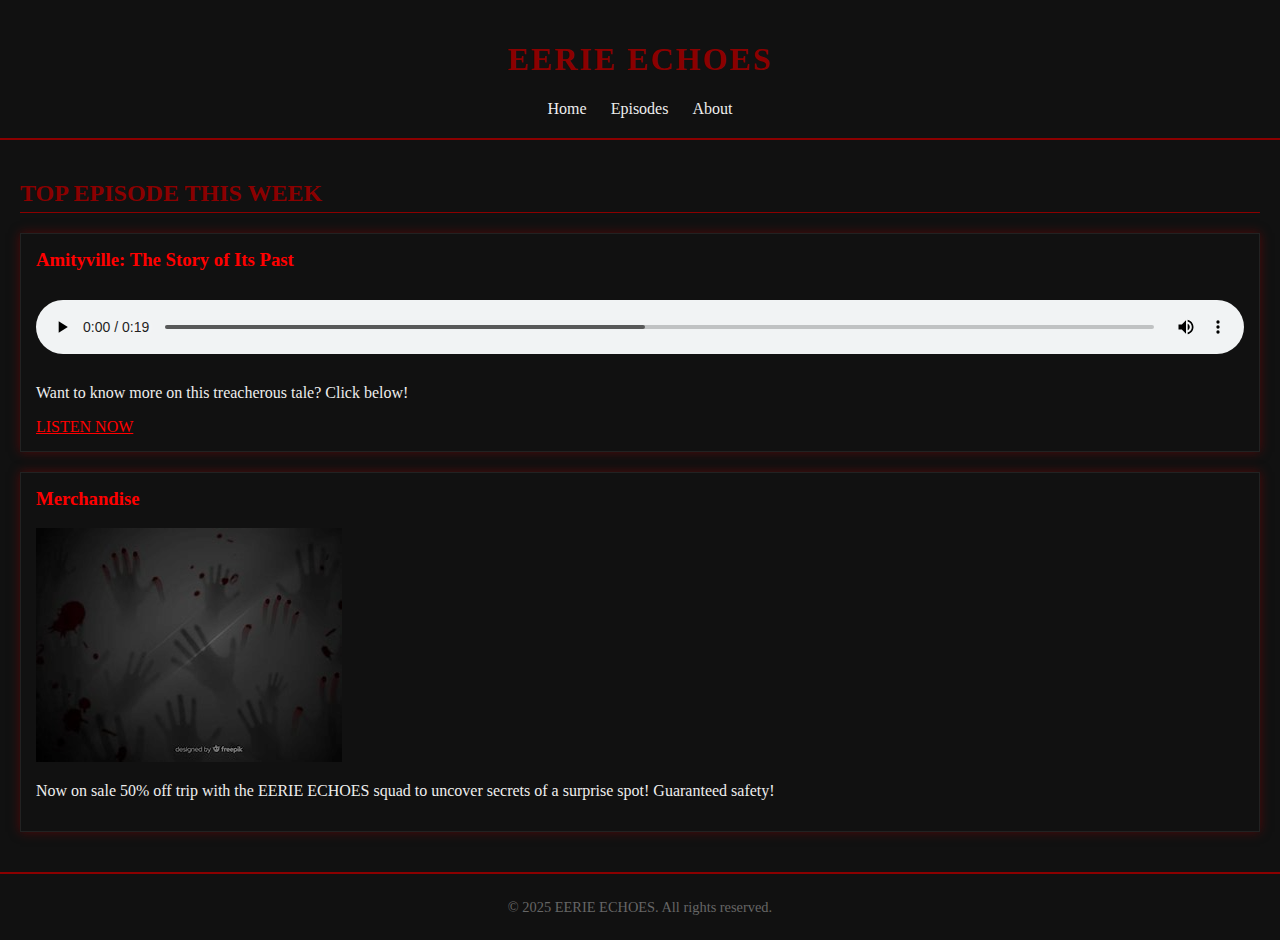
<file: index.html>
<!DOCTYPE html>
<html lang="en">
<head>
    <meta charset="UTF-8">
    <meta name="viewport" content="width=device-width, initial-scale=1.0">
    <title>Eerie Echoes - Home</title>
    <link rel="stylesheet" href="styles.css">
</head>
<body>
    <header>
        <h1>EERIE ECHOES <span class="recording-indicator"></span></h1>
        <nav>
            <a href="index.html">Home</a> 
            <a href="episodes.html">Episodes</a> 
            <a href="about.html">About</a> 
        </nav>
    </header>

    <main>
        <section id="home">
            <h2>TOP EPISODE THIS WEEK</h2>
            <article>
                <h3>Amityville: The Story of Its Past</h3>
                <audio controls>
                    <source src="Vocaroo 04 May 2025 23_37_56 EDT 1UaIwh2Pu7jZ.mp3" type="audio/mpeg">
                </audio>
                <p>Want to know more on this treacherous tale? Click below!</p>
                <a href="episodes.html">LISTEN NOW</a>
            </article>
            <article>
                <h3>Merchandise</h3>
                <img src="download.png.jpg" alt="">
                <p>Now on sale 50% off trip with the EERIE ECHOES squad to uncover secrets of a surprise spot! Guaranteed safety!</p>
            </article>
        </section>
    </main>

    <footer>
        <p>&copy; 2025 EERIE ECHOES. All rights reserved.</p>
    </footer>
</body>
</html>
</file>
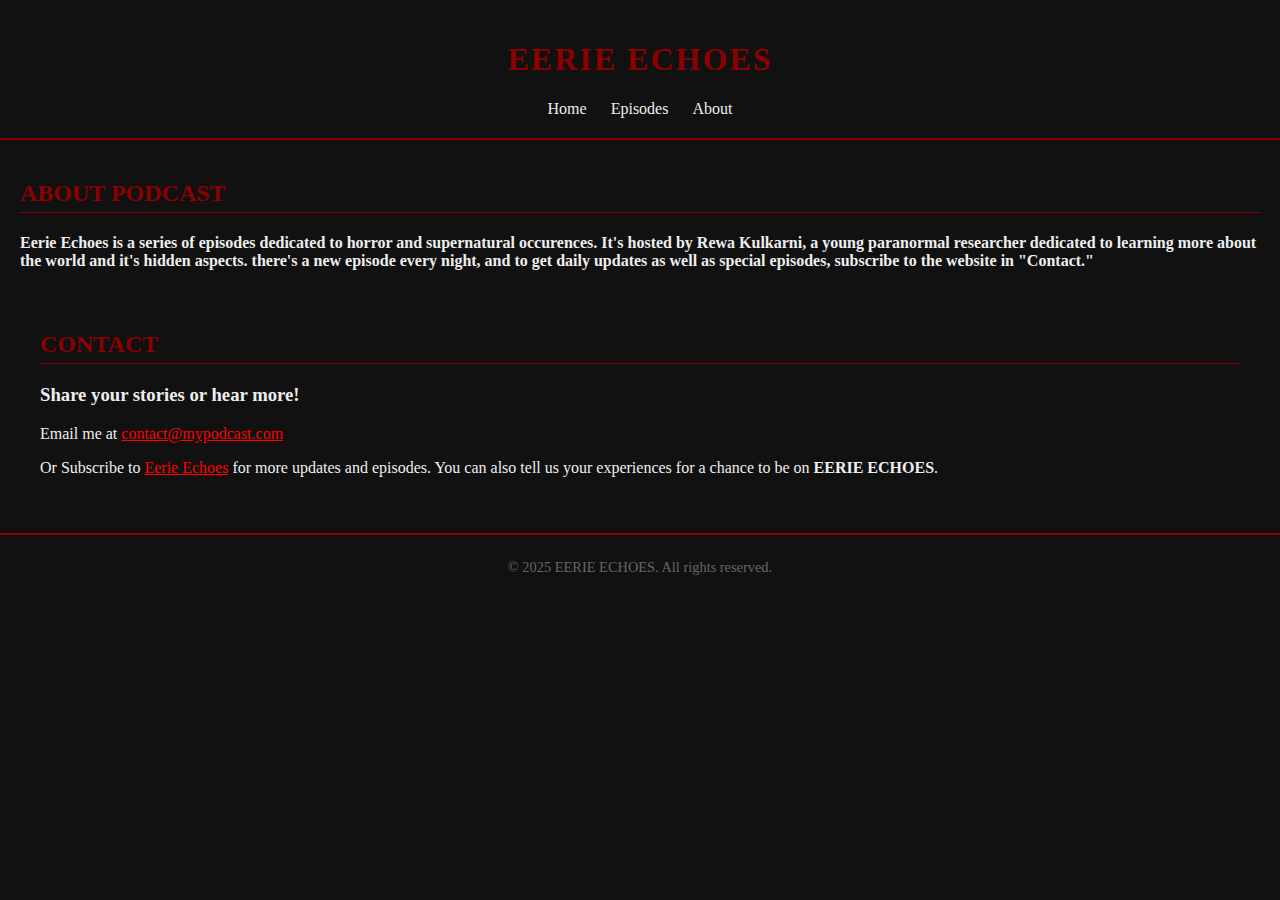
<file: about.html>
<!DOCTYPE html>
<html lang="en">
<head>
    <meta charset="UTF-8">
    <meta name="viewport" content="width=device-width, initial-scale=1.0">
    <title>Eerie Echoes - About</title>
    <link rel="stylesheet" href="styles.css">
</head>
<body>
    <header>
        <h1>EERIE ECHOES <span class="recording-indicator"></span></h1>
        <nav>
            <a href="index.html">Home</a> 
            <a href="episodes.html">Episodes</a> 
            <a href="about.html">About</a> 
        </nav>
    </header>

    <main>
        <section id="about">
            <h2>ABOUT PODCAST</h2>
            <h4>Eerie Echoes is a series of episodes dedicated to horror and supernatural occurences. It's hosted by Rewa Kulkarni, a young paranormal researcher dedicated to learning more about the world and it's hidden aspects. there's a new episode every night, and to get daily updates as well as special episodes, subscribe to the website in "Contact." </h4>
        </section>
        
            <main>
                <section id="contact">
                    <h2>CONTACT</h2>
                    <h3>Share your stories or hear more!</h3>
                    <p>Email me at <a href="mailto:contact@mypodcast.com">contact@mypodcast.com</a></p>
                    <p>Or Subscribe to <a href="https://eerieechoes.com">Eerie Echoes</a> for more updates and episodes. You can also tell us your experiences for a chance to be on <strong>EERIE ECHOES</strong>.</p>
                </section>
            </main>
    </main>

    <footer>
        <p>&copy; 2025 EERIE ECHOES. All rights reserved.</p>
    </footer>
</body>
</html>
</file>
<file: styles.css>
body {
    background-color: #111;
    background-size: cover;
    background-repeat: no-repeat;
    background-attachment: fixed;
    background-position: center;
    color: #eee;
    font-family: 'Georgia', serif;
    margin: 0;
    padding: 0;
}

header {
    background-color: #111;
    padding: 20px;
    text-align: center;
    border-bottom: 2px solid #8b0000;
}

header h1 {
    color: #8b0000;
    text-transform: uppercase;
    letter-spacing: 2px;
}

nav a {
    color: #eee;
    text-decoration: none;
    margin: 0 10px;
    transition: color 0.3s;
}

nav a:hover {
    color: #8b0000;
}

main {
    padding: 20px;
}

h2 {
    color: #8b0000;
    border-bottom: 1px solid #8b0000;
    padding-bottom: 5px;
}

article, ul {
    background-color: #111;
    padding: 15px;
    margin: 20px 0;
    border: 1px solid #222;
    box-shadow: 0 0 10px rgba(139, 0, 0, 0.5);
}

article h3, ul h4 {
    color: #ff0000;
    margin-top: 0;
}

audio {
    width: 100%;
    margin: 10px 0;
}

a {
    color: #ff0000;
    text-decoration: underline;
}

a:hover {
    color: #fff;
    background-color: #8b0000;
    padding: 2px 4px;
}

footer {
    background-color: #111;
    text-align: center;
    padding: 10px;
    border-top: 2px solid #8b0000;
    font-size: 0.9em;
    color: #666;
}

ul {
    list-style-type: none;
    padding: 0;
}

ul li {
    border-bottom: 1px dashed #333;
    padding: 10px 0;
}

ul li:last-child {
    border-bottom: none;
}
</file>
